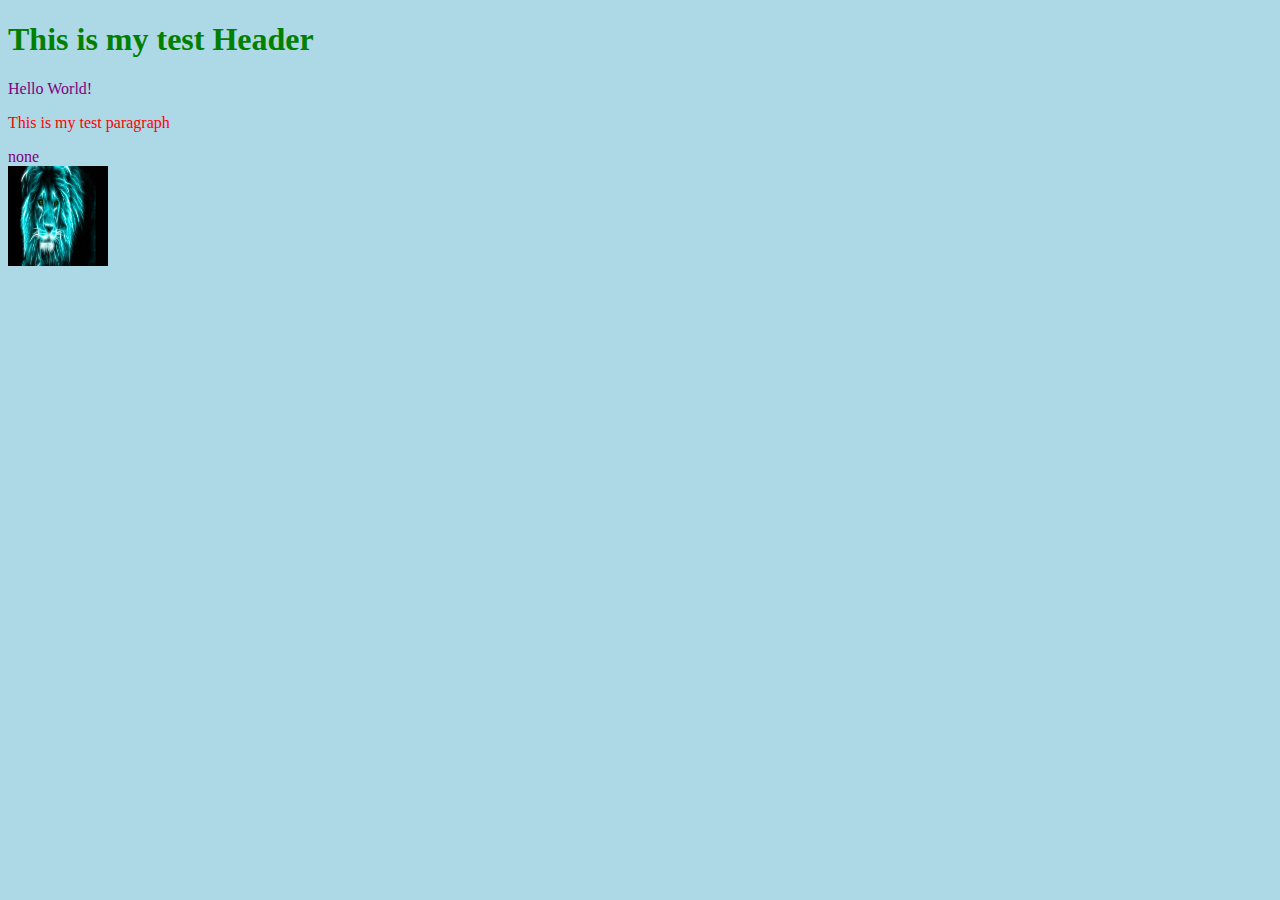
<file: docs/index.html>
<!DOCTYPE html>
<html lang="en">
<head>
    <meta charset="utf-8">
    <link rel="stylesheet" type="text/css" href="css/Mystyle.css">
</head>
    <h1> This is my test Header</h1>
    <body>
            Hello World!
            <p id = "test"> This is my test paragraph</p>  
            <div id = "score">none</div>
            <img onclick = "clickCat()" id = "cat" src="img/EtheralLion.jpeg" alt = "Big Cat Boi">
            
    </body>
    <script src="js/cat.js"></script>
</html>
</file>
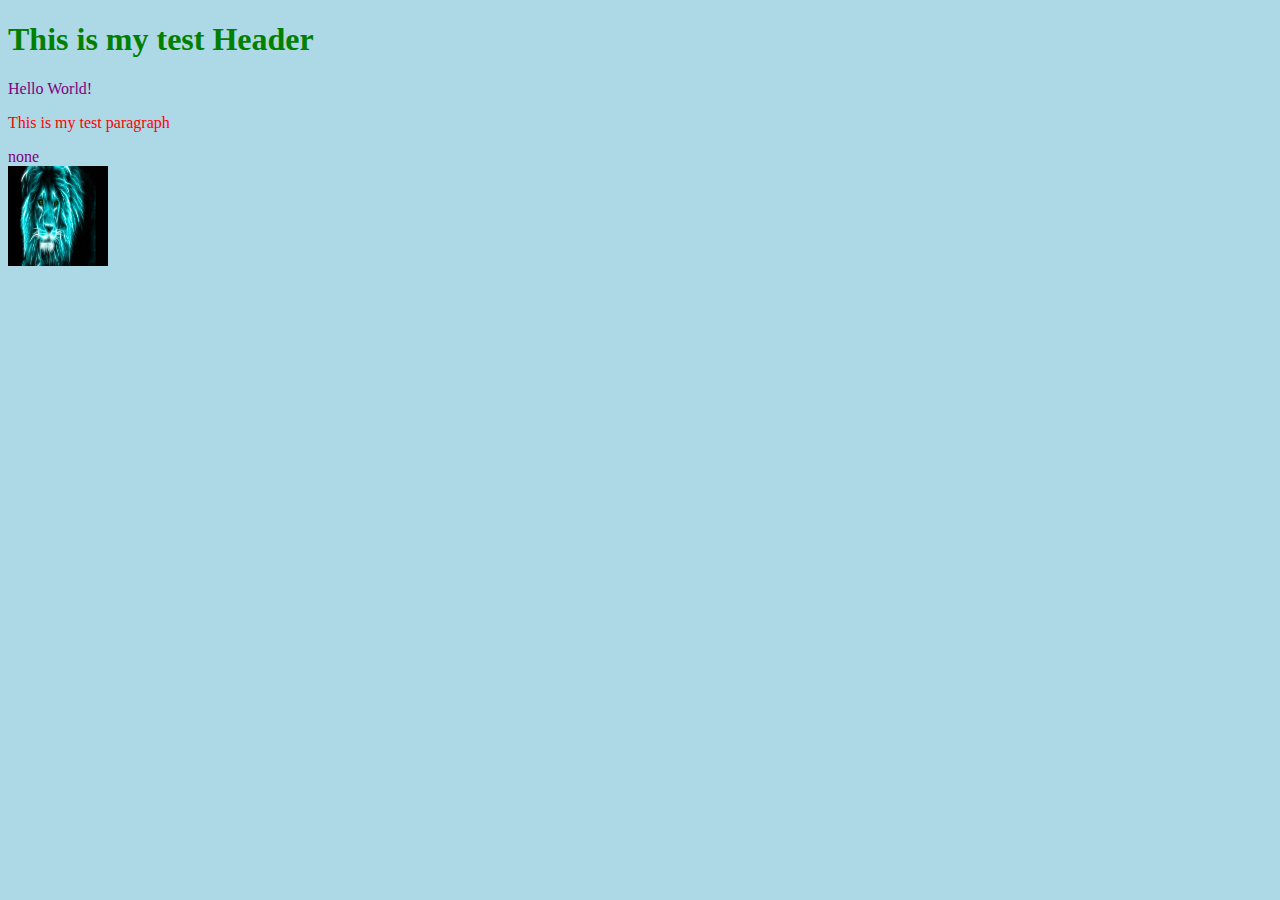
<file: docs/simple.html>
<!DOCTYPE html>
<html>
<head>
    <link rel="stylesheet" type="text/css" href="css/Mystyle.css">
</head>
    <h1> This is my test Header</h1>
    <body>
            Hello World!
            <p id = "test"> This is my test paragraph</p>  
            <div id = "score">none</div>
            <img onclick = "clickCat()" id = "cat" src="img/EtheralLion.jpeg" alt = "Big Cat Boi">
            
    </body>
    <script src="js/cat.js"></script>
</html>
</file>
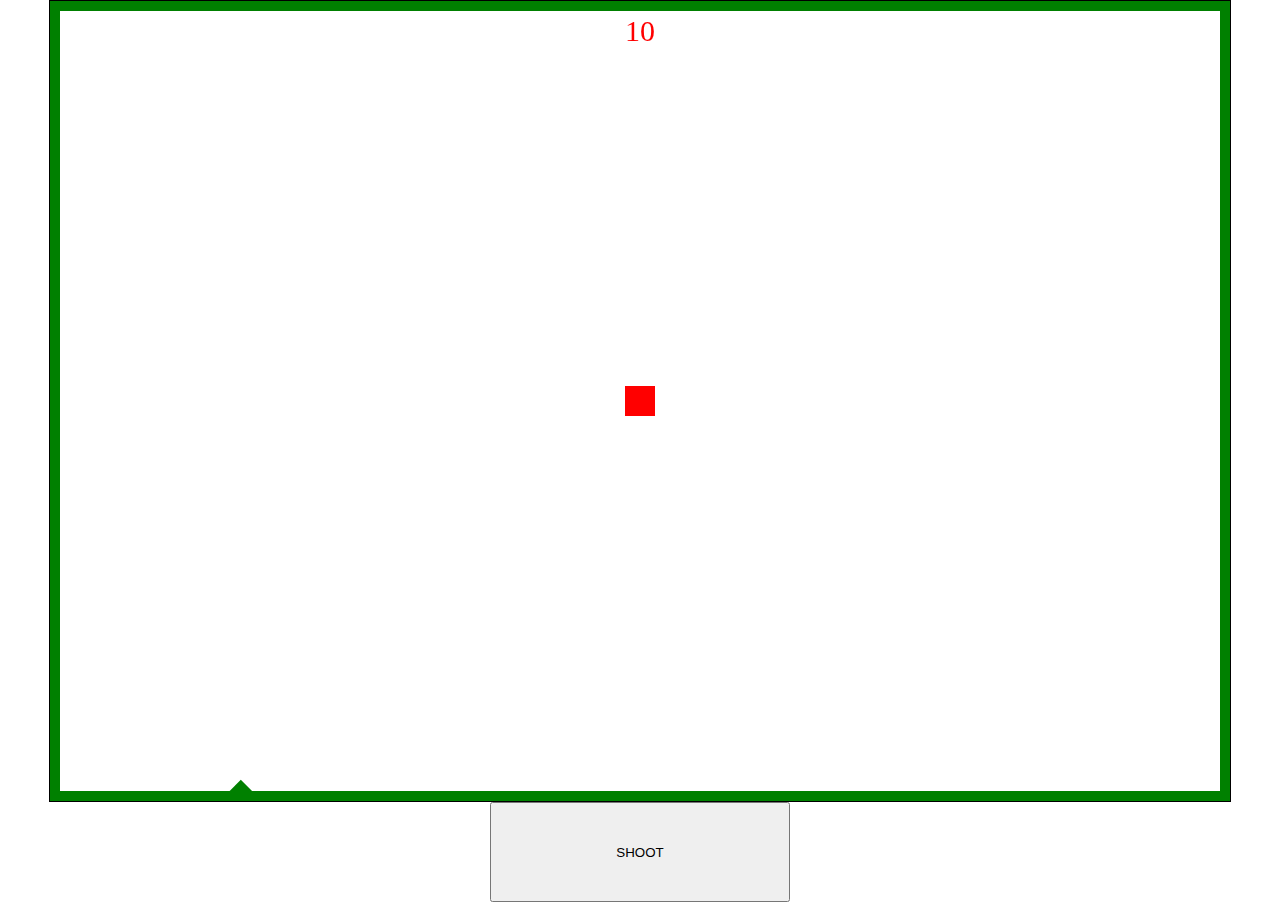
<file: docs/project/gameMain.html>
<!DOCTYPE html>
<html lang="en">
<head>
    <meta charset="UTF-8">
    <title>Jonahs Minigame Gauntlet</title>
    <link rel="stylesheet" type="text/css" href="stylesheets/gameMain.css">
</head>
<body onload="startGame()">
    <div style="text-align:center;">    
        <button id = "SHOOT">SHOOT</button>
    </div>
</body>
<script src="canvasjs/gameMain.js"></script>
</html>
</file>
<file: docs/css/Mystyle.css>
body {
	background-color : lightblue;
	color : purple;
}

h1 {
	color : green;
}

p {
	color : red;
}

#cat {
	width : 100px;
	height : 100px;
	left: 10px;
	top: 0px;
}

#meowmeow {
	width : 100px;
	height : 100px;
	position: absolute;
	left: 10px;
	top: 0px;
}

#fluffy {
	width : 100px;
	height : 100px;
	position: absolute;
	left: 400px;
	top: 0px;
}
</file>
<file: docs/project/stylesheets/gameMain.css>
canvas {
    border: 1px solid black;
    background: white;
    padding-left: 0;
    padding-right: 0;
    margin-left: auto;
    margin-right: auto;
    display: block;
}
body {
    margin: 0;
}

@media (max-width: 800 px){
    canvas {
        border: 1px solid black;
        background: white;
        padding-left:  0;
        padding-right: 0;
        margin-left: auto;
        margin-right: auto;
        display: block;
    }
}

button{
    width: 300px;
    height: 100px;
}
</file>
